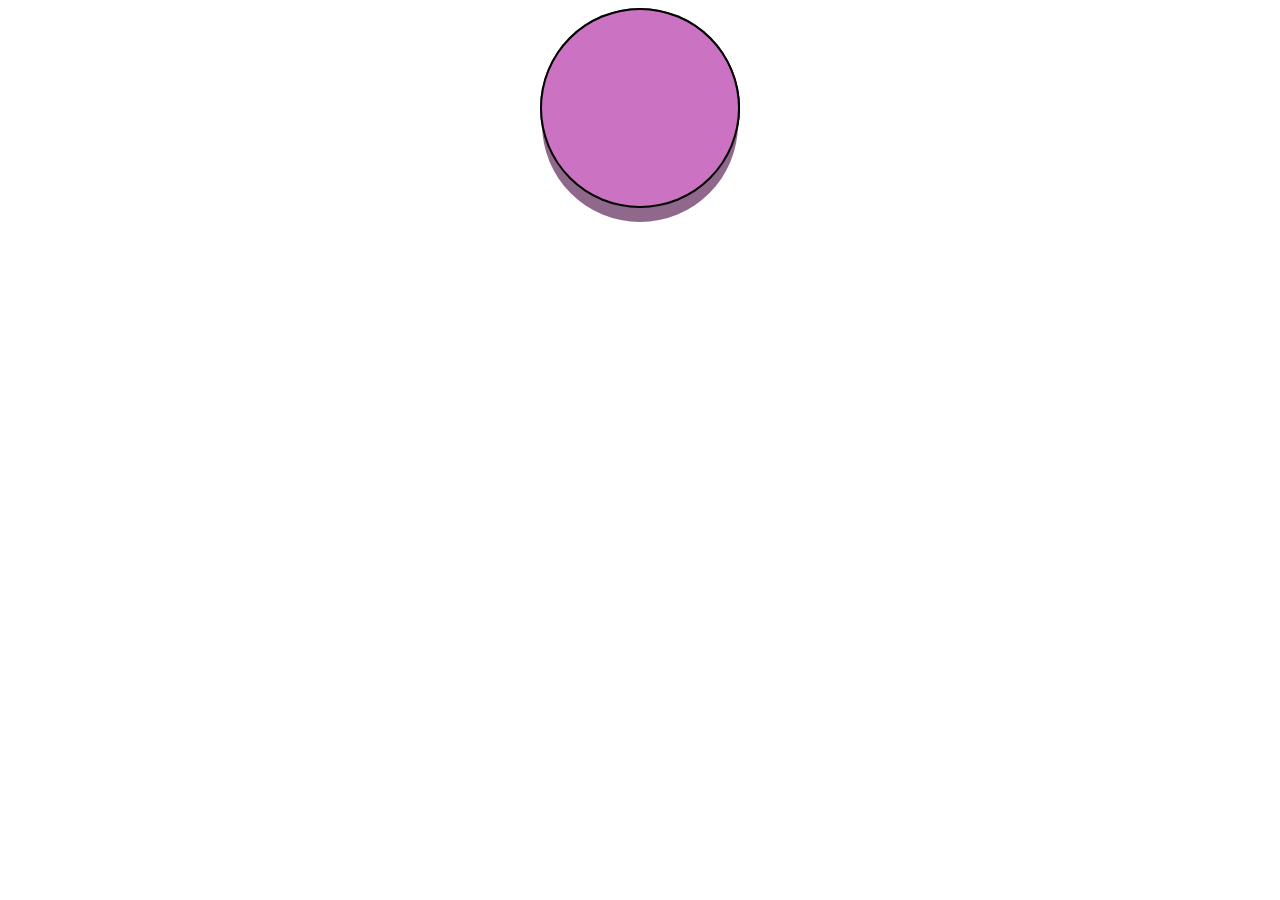
<file: index.html>
<!DOCTYPE html>
<html lang="ru">
<head>
    <meta charset="UTF-8">
    <meta http-equiv="X-UA-Compatible" content="IE=edge">
    <link rel="stylesheet" href="style/main.css">
    <meta name="viewport" content="width=device-width, initial-scale=1.0">
    <title>Викторина 2023!</title>
</head>
<body>
    <div>
        <button class="btn"></button>
    </div>
</body>
</html>
</file>
<file: style/main.css>
button {
    margin: auto;
    display: block;
    width: 200px;
    height: 200px;
}

button.btn {
    border-radius: 2.5em;
    border-color: black;
    font-size: 30pt;
    background-color: rgb(212, 83, 190);
    color: white;
    transition: transform 0.15s;
    transform-style: preserve-3d;

}

button.btn::before {
    position: absolute;
    content: "";
    width: 100%;
    height: 100%;
    top: 0;
    left: 0;
    right: 0;
    bottom: 0;
    background: #cc72c3;
    border-radius: inherit;
    box-shadow: 0 0 0 2px #000000, 0 0.4em 0 0px #8f688c;
    /* transform: translate3d(0, 0.4em, -0.1em);
    transition: transform 0.15s, box-shadow 0.15s; */
}

button.btn:hover {
    background: rgb(212, 83, 201);
    transform: translate(0, 0.25em);
}

button.btn:hover::before {
box-shadow: 0 0 0 2px #000000, 0 0.3em 0 0 #6e688f;
transform: translate3d(0, 0.25em, -1em);
}

button.btn:active {
    background: rgb(139, 83, 212);
    transform: translate(0, 0.75em);
}

button.btn:active::before {
    box-shadow: 0 0 0 2px #000000, 0 0 #6e688f;
    transform: translate3d(0, 0, -1em);
}
</file>
